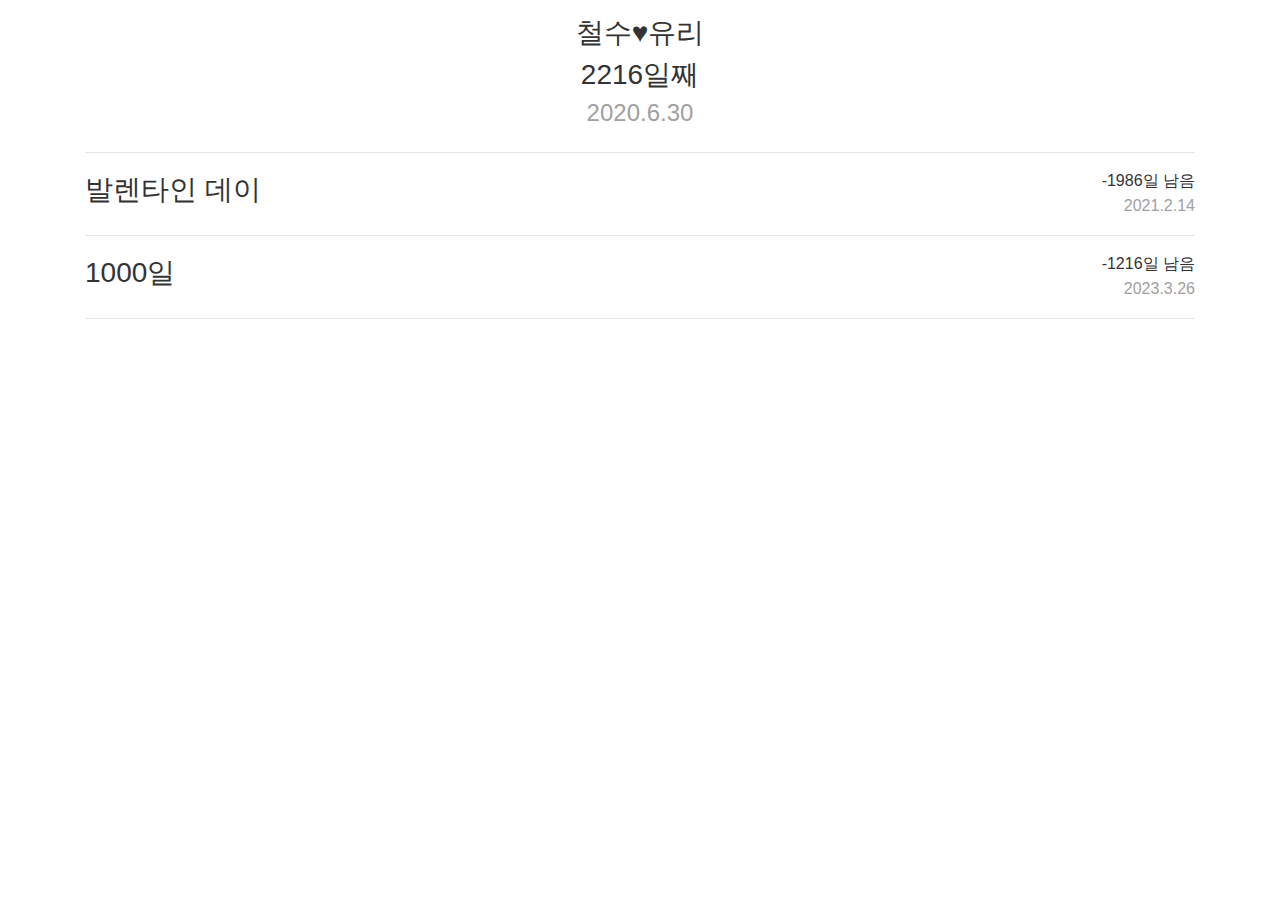
<file: index.html>
<!DOCTYPE html>
<html lang="ko">
<head>
    <meta charset="UTF-8">
    <meta name="viewport" content="width=device-width, initial-scale=1.0">
    <link rel="stylesheet" href="https://stackpath.bootstrapcdn.com/bootstrap/4.5.2/css/bootstrap.min.css" integrity="sha384-JcKb8q3iqJ61gNV9KGb8thSsNjpSL0n8PARn9HuZOnIxN0hoP+VmmDGMN5t9UJ0Z" crossorigin="anonymous">
    <title>기념일 계산기</title>
    <style>
        * {
            color: #333333;
        }
        p {
            margin-bottom: 1px;
        }
        .gray {
            color: #a0a0a0;
        }
        .special-day {
            display: flex;
            justify-content: space-between;
        }
        .title {
            display: flex;
            align-items: center;
        }
        .days-left {
            text-align: right;
        }
        .date {
            text-align: right;
            color: #a0a0a0;
        }
    </style>
</head>
<body class="container">
    <div class='container d-flex flex-column justify-content-center align-items-center mt-3'>
        <h3>철수♥유리</h3>
        <h3 id='love'>0일째</h3>
        <h4 class="date">2020.6.30</h4>
    </div>
    <hr/>
    <section class='special-day'>
        <h3 class='title'>발렌타인 데이</h3>
        <div class='date-box'>
            <p id='valentine' class='days-left'>0일 남음</p>
            <p class='date'>2021.2.14</p>
        </div>
    </section>
    <hr/>
    <section class='special-day'>
        <h3 class='title'>1000일</h3>
        <div class='date-box'>
            <p id='thousand' class='days-left'>0일 남음</p>
            <p id='thousand-date' class='date'>0000.00.00</p>
        </div>
    </section>
    <hr/>
    <script
  src="https://code.jquery.com/jquery-3.5.1.min.js"
  integrity="sha256-9/aliU8dGd2tb6OSsuzixeV4y/faTqgFtohetphbbj0="
  crossorigin="anonymous"></script>
    <script>
        var now = new Date();
        var start = new Date('2020-06-30');

        //우리 몇 일째?
        var timeDiff = now.getTime() - start.getTime();
        var day = Math.floor(timeDiff / (1000 * 60 * 60 * 24) + 1);
        $('#love').text(day + '일째');

        //기념일까지 남은 날짜는?
        var valentine = new Date('2021-02-14');
        var timeDiff2 = valentine.getTime() - now.getTime();
        var day2 = Math.floor(timeDiff2 / (1000 * 60 * 60 * 24) + 1);
        $('#valentine').text(day2 + '일 남음');

        //천일은 언제인가?
        var thousand = new Date(start.getTime() + 999 * (1000 * 60 * 60 * 24));
        var thousandDate = thousand.getFullYear() + '.' + (thousand.getMonth()+1) + '.' + thousand.getDate();
        $('#thousand-date').text(thousandDate);

        //기념일까지 남은 날짜는?
        var timeDiff3 = thousand.getTime() - now.getTime();
        var day3 = Math.floor(timeDiff3 / (1000 * 60 * 60 * 24) + 1);
        $('#thousand').text(day3 + '일 남음');
    </script>
</body>
</html>
</file>
